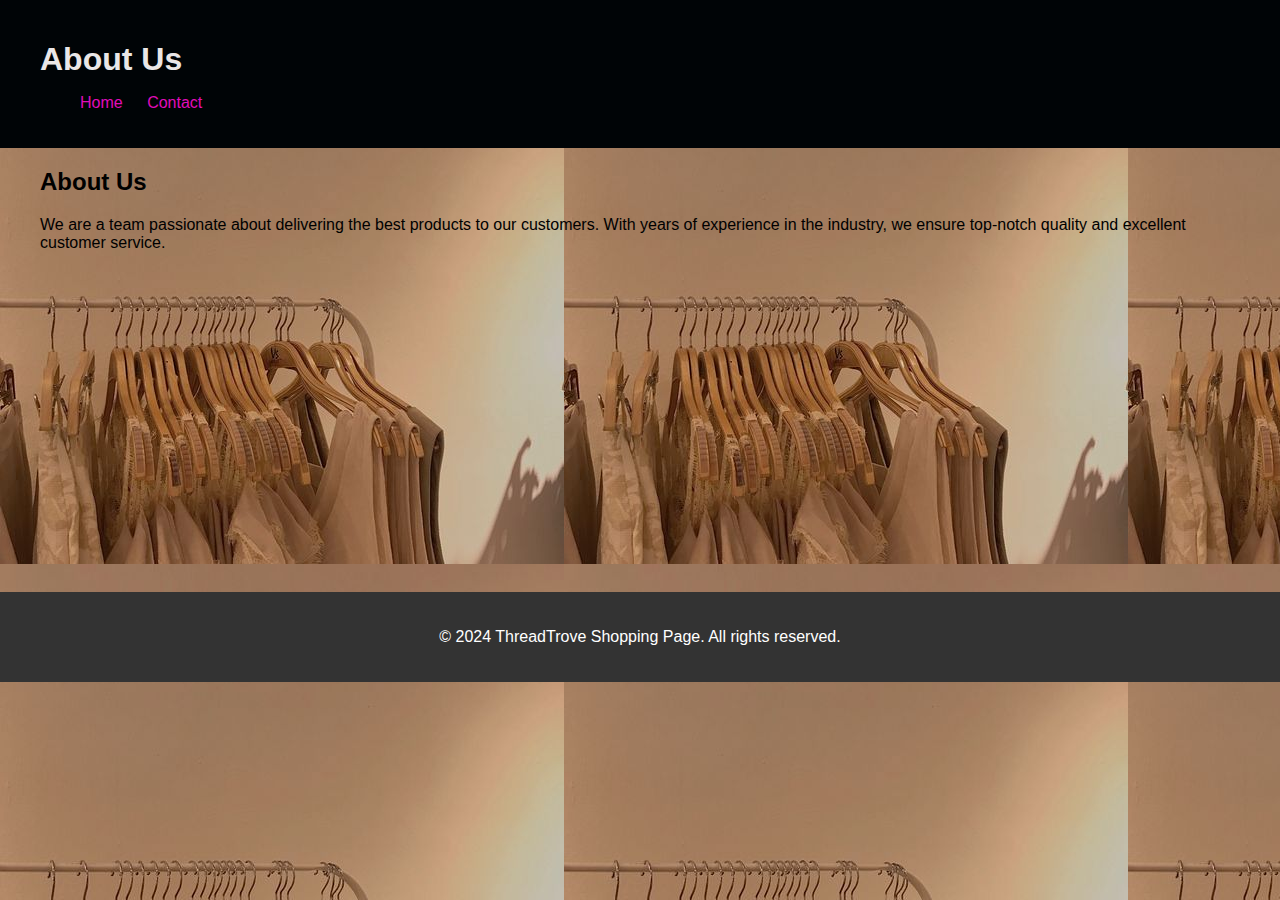
<file: about.html>
<!DOCTYPE html>
<html lang="en">
<head>
    <meta charset="UTF-8">
    <meta name="viewport" content="width=device-width, initial-scale=1.0">
    <title>About Us</title>
    <link rel="stylesheet" href="style.css">
</head>
<body>
    <header>
        <div class="container">
            <h1>About Us</h1>
            <nav>
                <ul>
                    <li><a href="index.html">Home</a></li>
                    <li><a href="contact.html" target="_blank">Contact</a></li>
                </ul>
            </nav>
        </div>
    </header>

    <section>
        <div class="container">
            <h2>About Us</h2>
            <p>We are a team passionate about delivering the best products to our customers. With years of experience in the industry, we ensure top-notch quality and excellent customer service.</p>
<br>
<br>
<br>
<br>
<br>
<br>
<br>
<br>
<br>
<br>
<br>
<br>
<br>
<br>
<br>
<br>
<br>
<br>
        </div>
    </section>

    <footer>
        <div class="container">
            <p>&copy; 2024 ThreadTrove Shopping Page. All rights reserved.</p>
        </div>
    </footer>
</body>
</html>
</file>
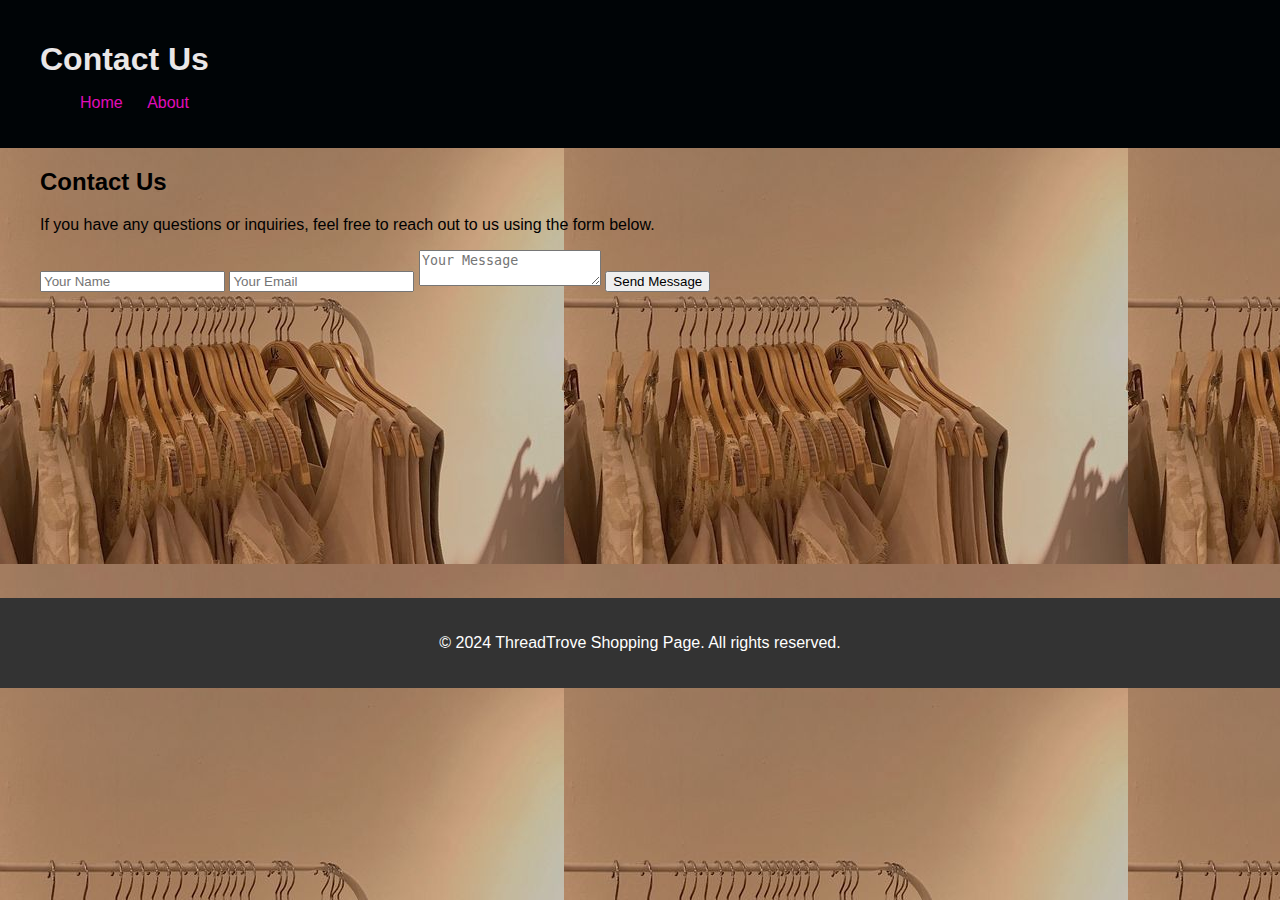
<file: contact.html>
<!DOCTYPE html>
<html lang="en">
<head>
    <meta charset="UTF-8">
    <meta name="viewport" content="width=device-width, initial-scale=1.0">
    <title>Contact Us</title>
    <link rel="stylesheet" href="style.css">
</head>
<body>
    <header>
        <div class="container">
            <h1>Contact Us</h1>
            <nav>
                <ul>
                    <li><a href="index.html">Home</a></li>
                    <li><a href="about.html" target="_blank">About</a></li>
                </ul>
            </nav>
        </div>
    </header>

    <section>
        <div class="container">
            <h2>Contact Us</h2>
            <p>If you have any questions or inquiries,
 feel free to reach out to us using the form below.</p>
            <form action="#" method="post">
                <input type="text" name="name" placeholder="Your Name">
                <input type="email" name="email" placeholder="Your Email">
                <textarea name="message" placeholder="Your Message"></textarea>
                <button type="submit">Send Message</button>
            </form>
        </div>
    </section>
<br>
<br>
<br>
<br>
<br>
<br>
<br>
<br>
<br>
<br>
<br>
<br>
<br>
<br>
<br>
<br>
<br>

    <footer>
        <div class="container">
            <p>&copy; 2024 ThreadTrove Shopping Page. All rights reserved.</p>
        </div>
    </footer>
</body>
</html>
</file>
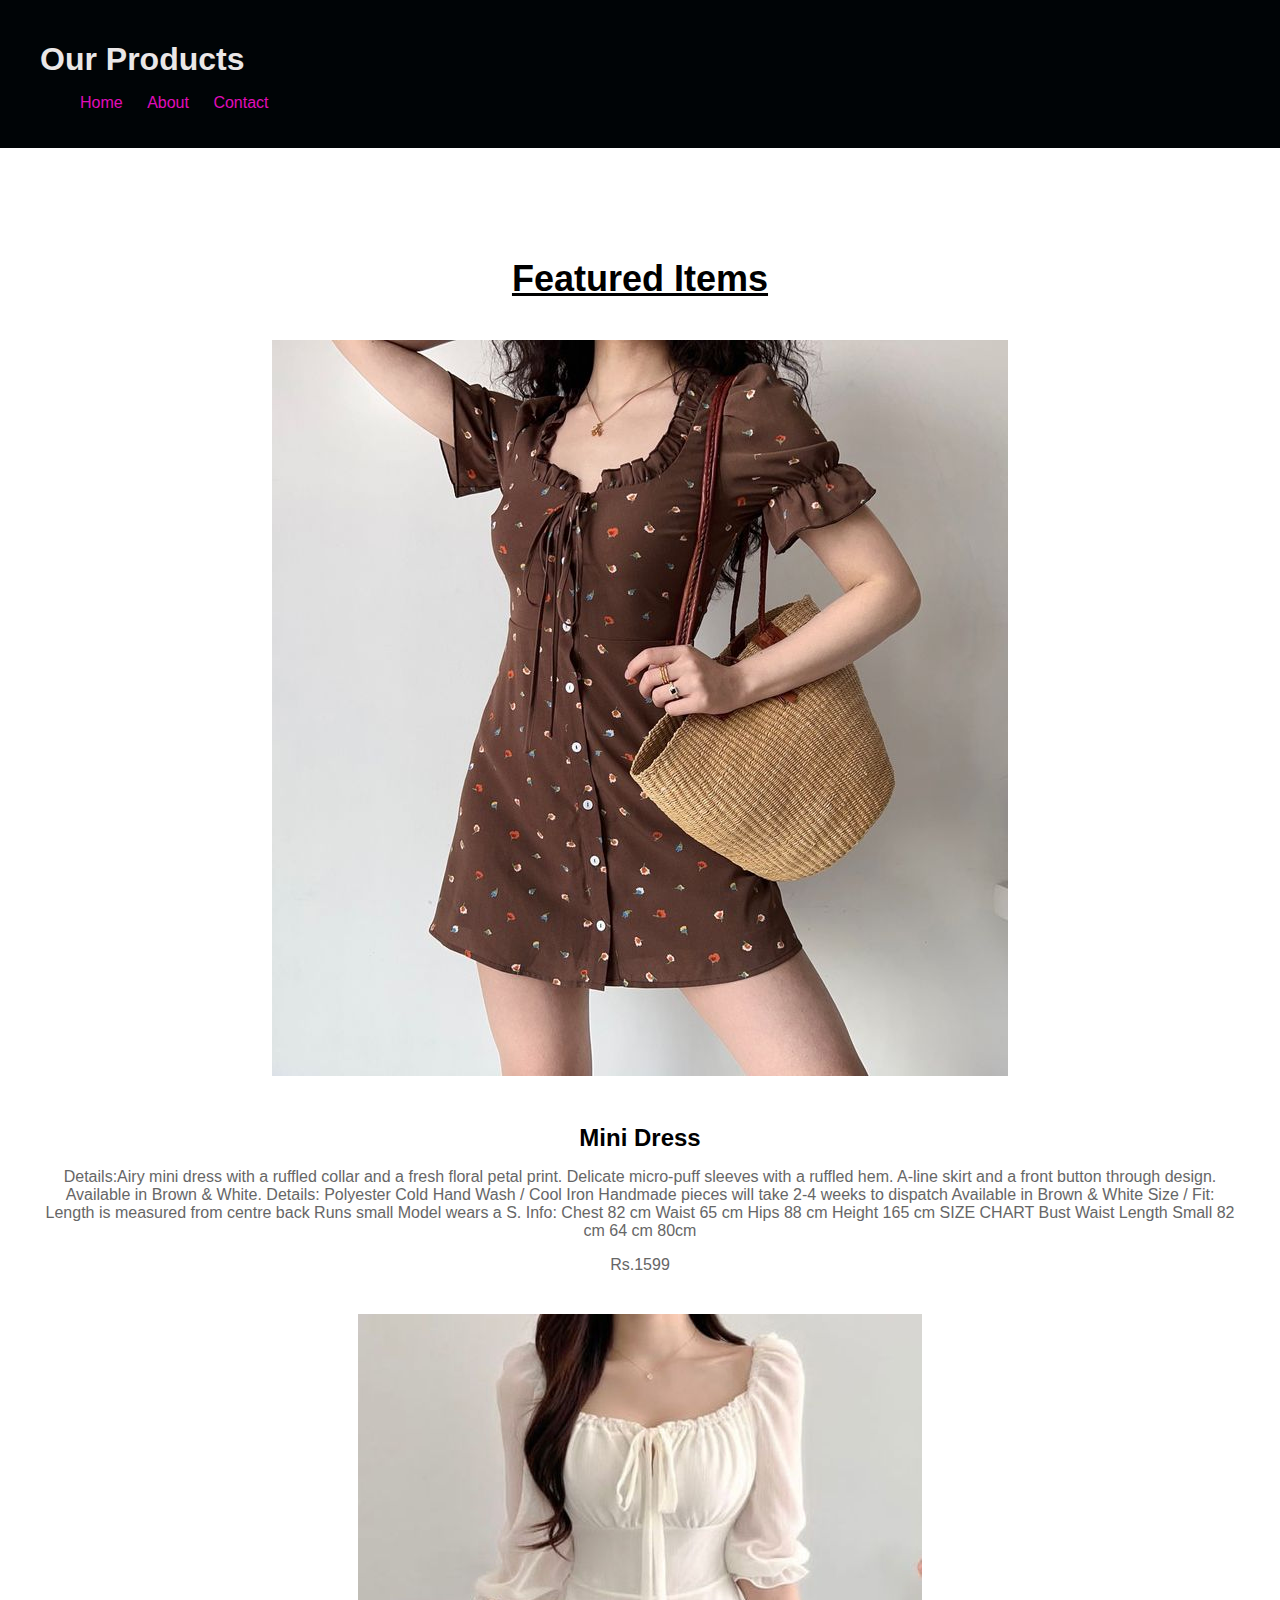
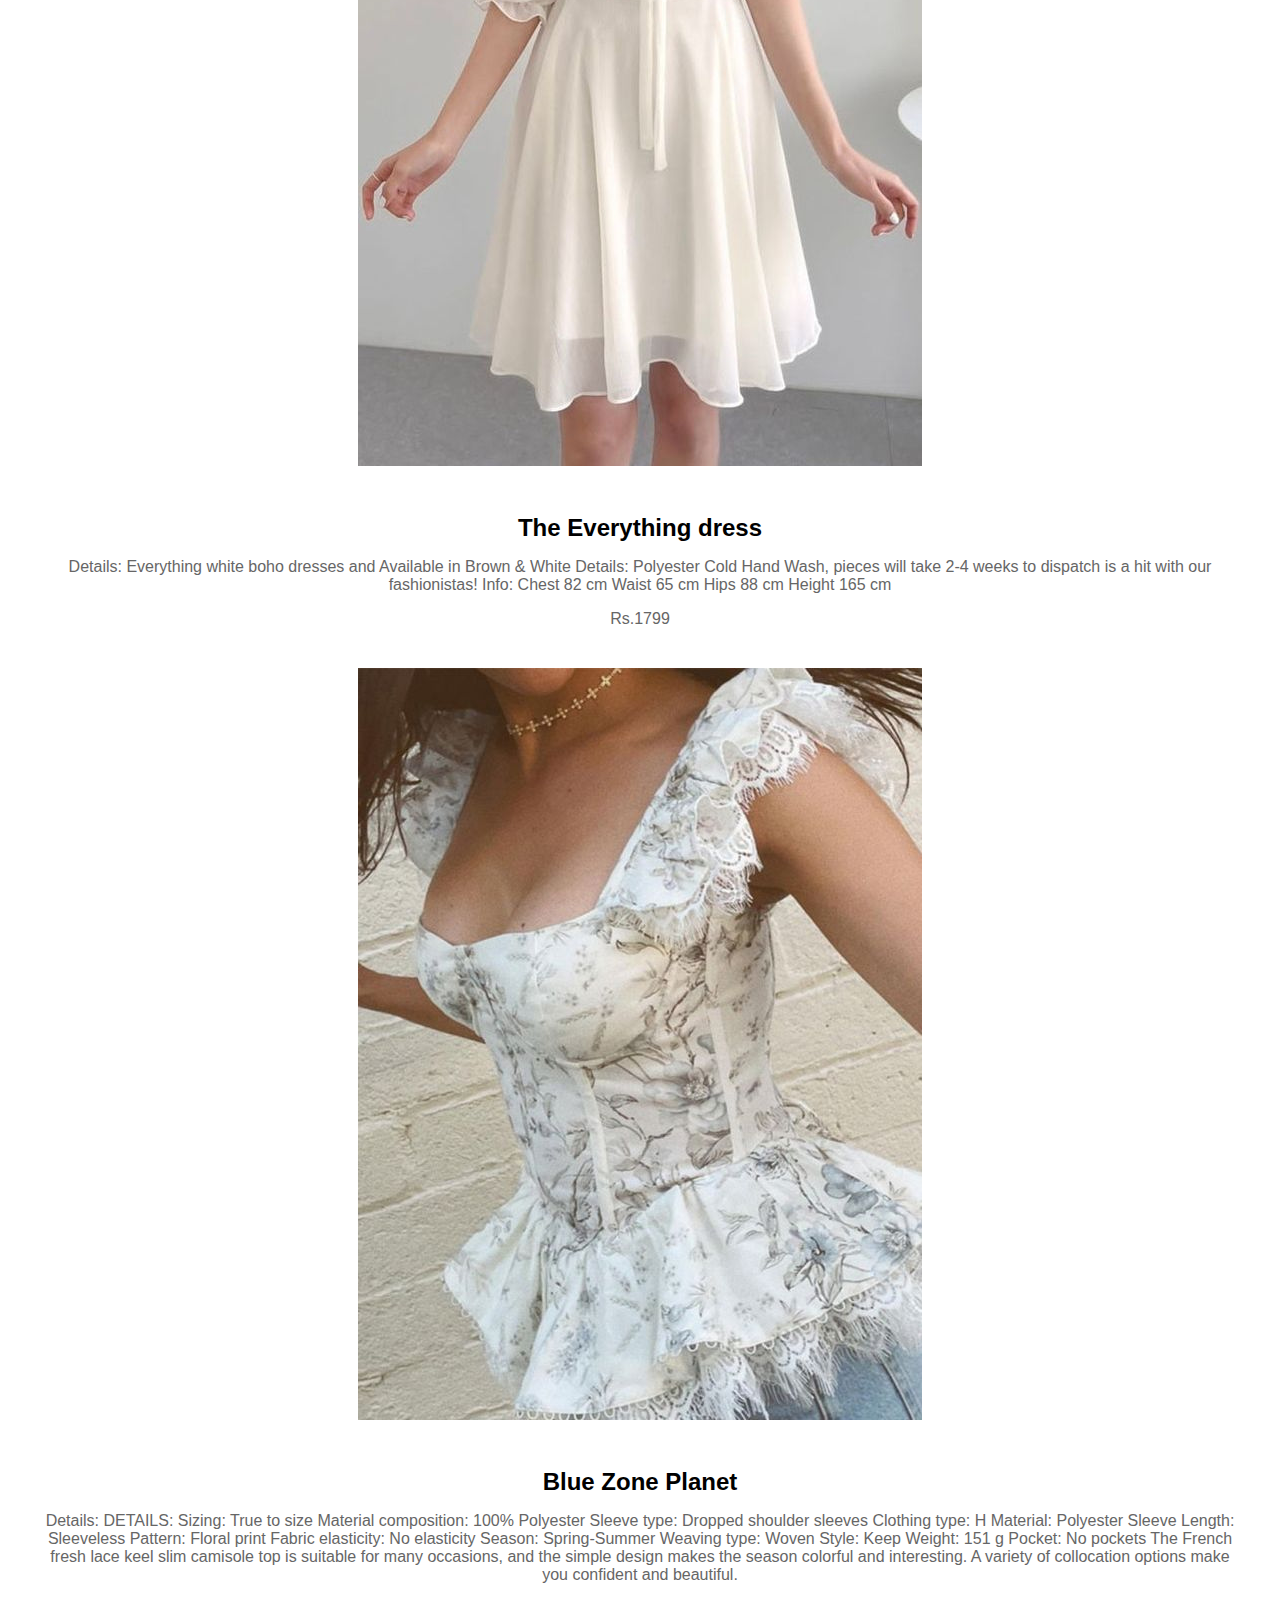
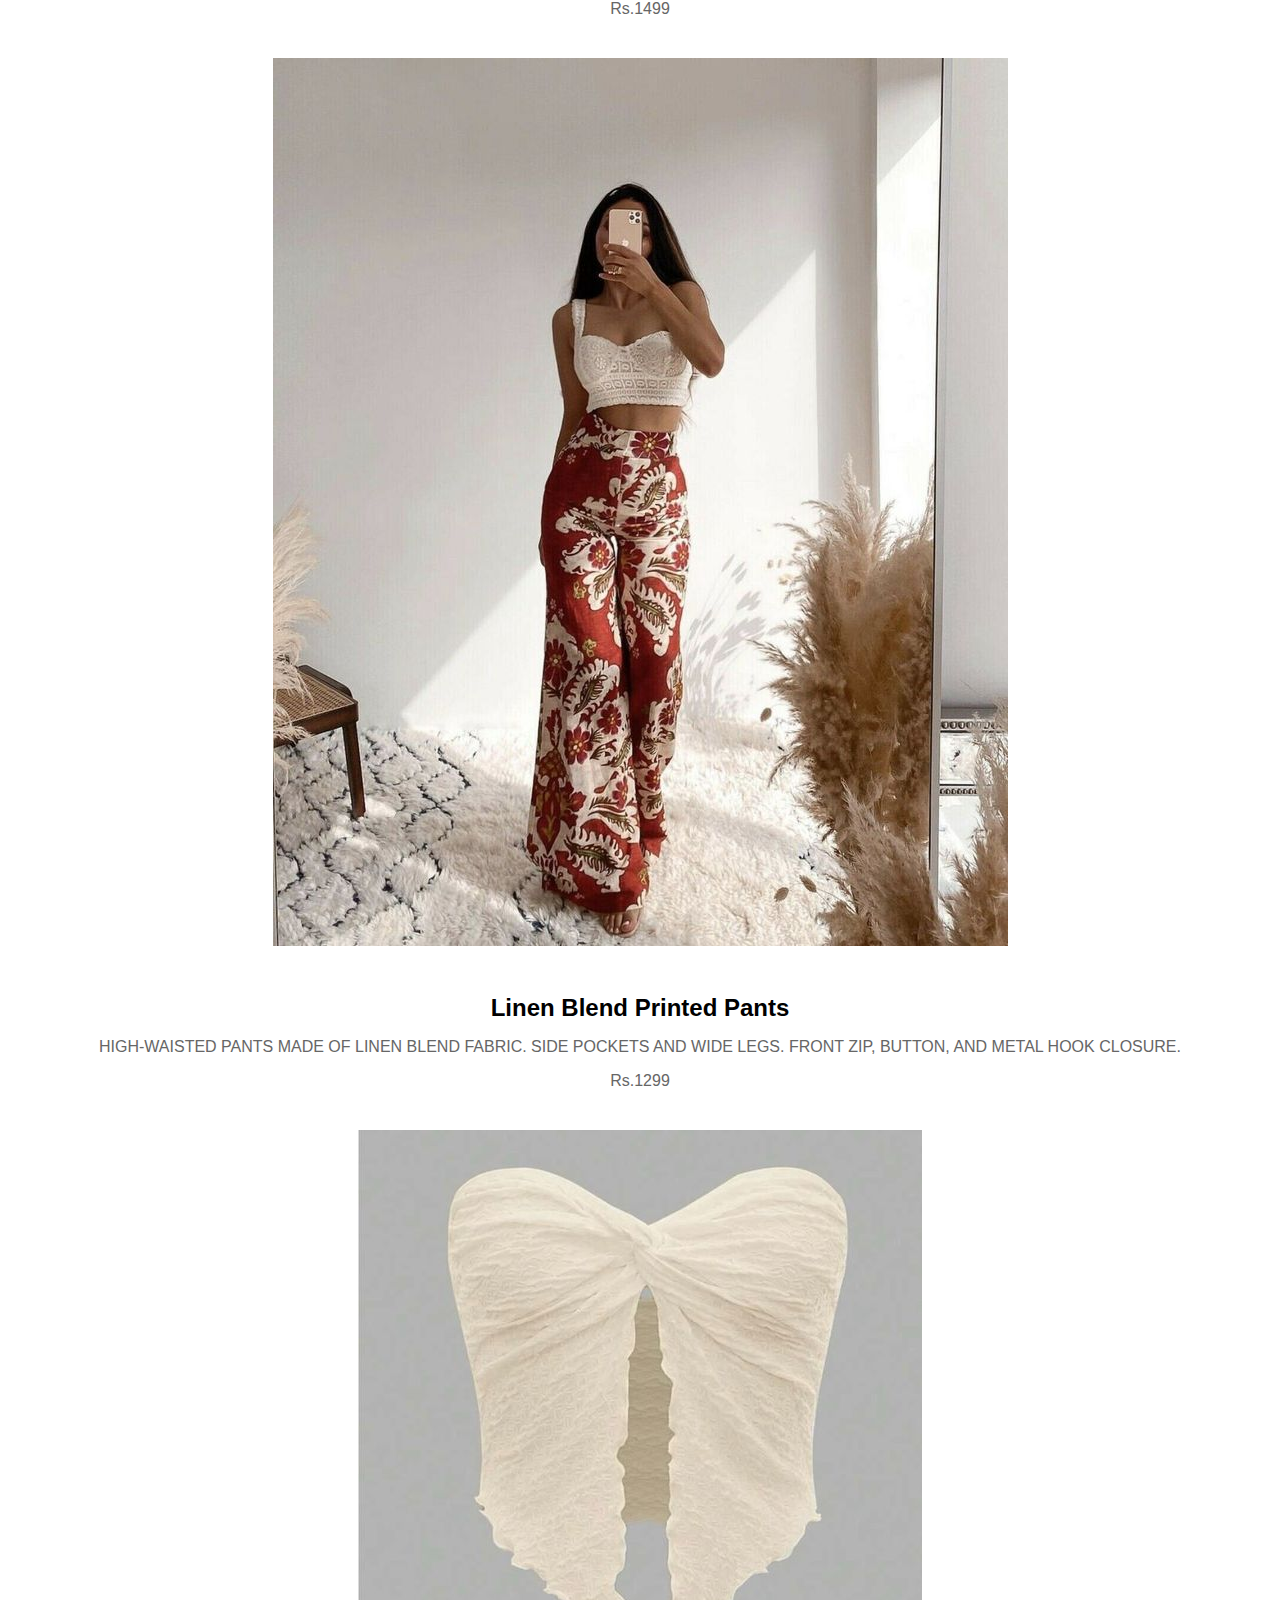
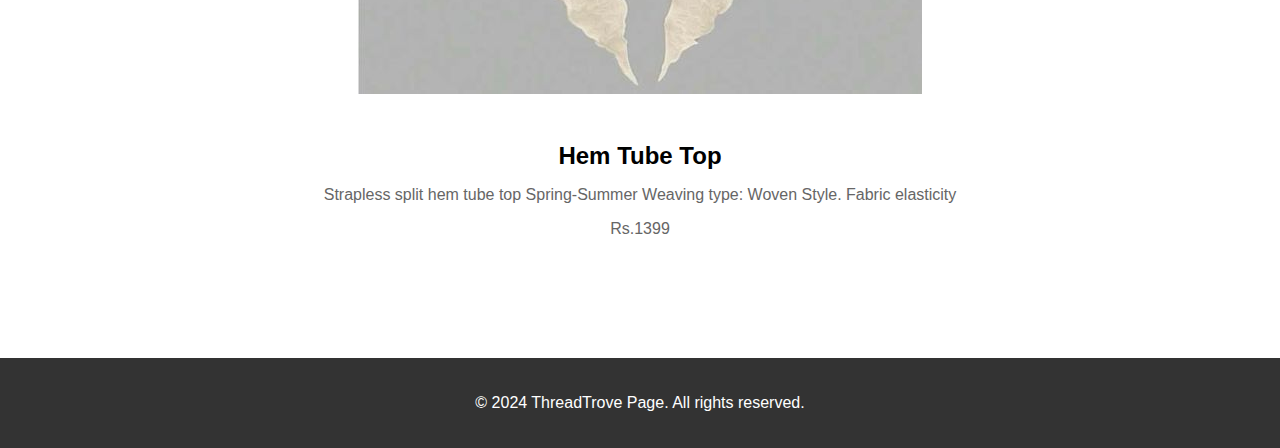
<file: shop.html>
<!DOCTYPE html>
<html lang="en">
<head>
    <meta charset="UTF-8">
    <meta name="viewport" content="width=device-width, initial-scale=1.0">
    <title>Shop Now</title>
    <link rel="stylesheet" href="style.css">
</head>
<body>
    <header>
        <div class="container">
            <h1>Our Products</h1>
            <nav>
                <ul>
                    <li><a href="index.html">Home</a></li>
                    <li><a href="about.html">About</a></li>
                    <li><a href="contact.html">Contact</a></li>
                </ul>
            </nav>
        </div>
    </header>

    <section id="shop-now">
        <div class="container">
            <h2><u>Featured Items</u></h2>
            <div class="item">
                <img src="image1.jpg" alt="Item 1">
                <h3>Mini Dress</h3>
                <p>Details:Airy mini dress with a ruffled collar and a fresh floral petal print. Delicate micro-puff sleeves with a ruffled hem. A-line skirt and a front button through design. Available in Brown & White. Details: Polyester Cold Hand Wash / Cool Iron Handmade pieces will take 2-4 weeks to dispatch Available in Brown & White Size / Fit: Length is measured from centre back Runs small Model wears a S. Info: Chest 82 cm Waist 65 cm Hips 88 cm Height 165 cm SIZE CHART Bust Waist Length Small 82 cm 64 cm 80cm
</p>
                <p>Rs.1599</p>
            </div>
            <div class="item">
                <img src="image2.jpg" alt="Item 2">
                <h3>The Everything dress</h3>
                <p>Details:
Everything white boho dresses and Available in Brown & White  Details: Polyester Cold Hand Wash, pieces will take 2-4 weeks to dispatch is a hit with our fashionistas! Info: Chest 82 cm Waist 65 cm Hips 88 cm Height 165 cm</p>
                <p>Rs.1799</p>
            </div>
            <div class="item">
                <img src="image3.jpg" alt="Item 3">
                <h3>Blue Zone Planet</h3>
                <p>Details:

DETAILS: Sizing: True to size Material composition: 100% Polyester Sleeve type: Dropped shoulder sleeves Clothing type: H Material: Polyester Sleeve Length: Sleeveless Pattern: Floral print Fabric elasticity: No elasticity Season: Spring-Summer Weaving type: Woven Style: Keep Weight: 151 g Pocket: No pockets The French fresh lace keel slim camisole top is suitable for many occasions, and the simple design makes the season colorful and interesting. A variety of collocation options make you confident and beautiful. </p>
                <p>Rs.1499</p>
            </div>
<div class="item">
                <img src="image4.jpg" alt="Item 4">
                <h3>Linen Blend Printed Pants</h3>
                <p>HIGH-WAISTED PANTS MADE OF LINEN BLEND FABRIC. SIDE POCKETS AND WIDE LEGS. FRONT ZIP, BUTTON, AND METAL HOOK CLOSURE.</p>
                <p>Rs.1299</p>
            </div>
<div class="item">
                <img src="image5.jpg" alt="Item 5">
                <h3>Hem Tube Top</h3>
                <p> Strapless split hem tube top Spring-Summer Weaving type: Woven Style. Fabric elasticity</p>
                <p>Rs.1399</p>
            </div>
        </div>
    </section>

    <footer>
        <div class="container">
            <p>&copy; 2024 ThreadTrove Page. All rights reserved.</p>
        </div>
    </footer>
</body>
</html>
</file>
<file: style.css>
/* Global styles */
body {
    font-family: Arial, sans-serif;
    background-image: url('imagebkg.jpg');
    margin: 0;
    padding: 0;
}

.container {
    max-width: 1200px;
    margin: 0 auto;
    padding: 0 20px;
}

/* Header styles */
header {
    background-color: #000406;
    color: #eae7e7;
    padding: 20px 0;
}

header h1 {
    margin-bottom: 10px;
}

nav ul {
    list-style-type: none;
}

nav ul li {
    display: inline;
    margin-right: 20px;
}

nav ul li a {
    color: #e10cba;
    text-decoration: none;
}

/* Hero section styles */
#hero {
    background-image: url('hero-bg.jpg');
    background-size: cover;
    color: #fcf8fe;
    padding: 60px 0px;
    text-align: center;
}

#hero h2 {
    font-size: 28px;
    margin-bottom: 25px;
}

#hero p {
    font-size: 15px;
    margin-bottom: 45px;
}

.cta-button {
    display: inline-block;
    background-color: #ff5722;
    color: #fff;
    padding: 15px 30px;
    text-decoration: none;
    font-size: 18px;
    border-radius: 5px;
    transition: background-color 0.3s ease;
}

.cta-button:hover {
    background-color: #e64a19;
}

/* About section styles */
#about {
    background-color: #fff; /* Change background color to white */
    padding: 80px 0;
    text-align: center;
}

#about h2 {
    font-size: 36px;
    margin-bottom: 40px;
}

#about p {
    font-size: 18px;
    color: #333;
}

/* Contact section styles */
#contact {
    background-color: #fff; /* Change background color to white */
    padding: 80px 0;
    text-align: center;
}

#contact h2 {
    font-size: 36px;
    margin-bottom: 40px;
}

#contact p {
    font-size: 18px;
    color: #333;
}

#contact form {
    max-width: 600px;
    margin: 0 auto;
}

#contact form input,
#contact form textarea {
    width: 100%;
    padding: 15px;
    margin-bottom: 20px;
    border: 1px solid #ccc;
    border-radius: 5px;
    font-size: 16px;
}

#contact form textarea {
    height: 150px;
}

#contact form button {
    background-color: #ff5722;
    color: #fff;
    border: none;
    padding: 15px 30px;
    font-size: 18px;
    border-radius: 5px;
    cursor: pointer;
    transition: background-color 0.3s ease;
}

#contact form button:hover {
    background-color: #e64a19;
}

/* Shop now section styles */
#shop-now {
    background-color: #fff; /* Change background color to white */
    padding: 80px 0;
    text-align: center;
}

#shop-now h2 {
    font-size: 36px;
    margin-bottom: 40px;
}

.item {
    margin-bottom: 40px;
}

.item img {
    max-width: 100%;
    height: auto;
    margin-bottom: 20px;
}

.item h3 {
    font-size: 24px;
    margin-bottom: 10px;
}

.item p {
    font-size: 16px;
    color: #666;
}

/* Features section styles */
#features {
    background-color: #fff;
    padding: 100px 0;
    text-align: center;
}

#features h2 {
    font-size: 36px;
    margin-bottom: 40px;
}

.feature {
    margin-bottom: 40px;
}

.feature h3 {
    font-size: 24px;
    margin-bottom: 10px;
}

.feature p {
    font-size: 16px;
}

/* Footer styles */
footer {
    background-color: #333;
    color: #fff;
    padding: 20px 0;
    text-align: center;
}
</file>
